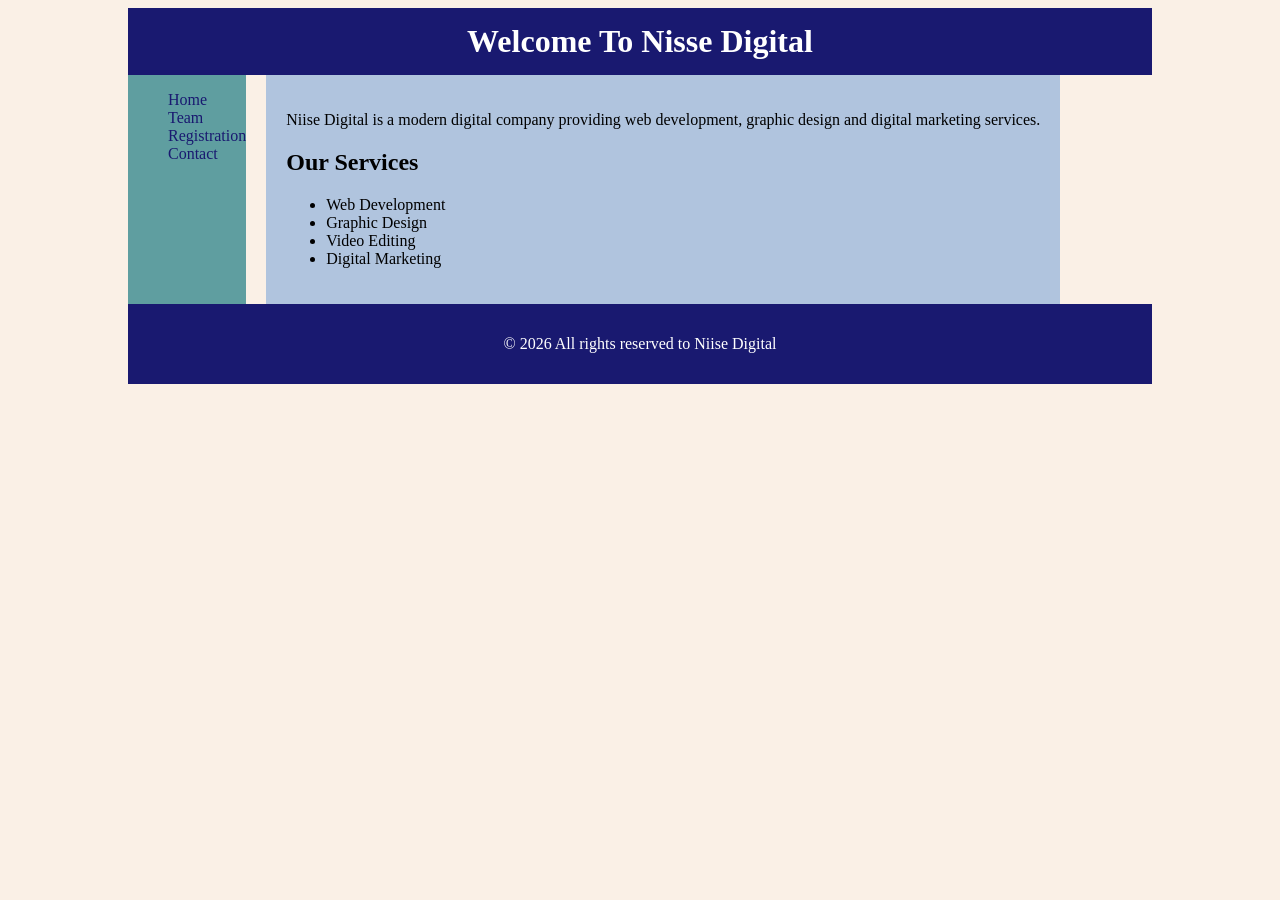
<file: index.html>
<!DOCTYPE html>
<html lang="en">
<head>
    <link rel="stylesheet" href="N.css">
    <meta charset="UTF-8">
    <meta name="viewport" content="width=device-width, initial-scale=1.0">
    <title>nissedigital</title>
</head>
<body>
    <h1 class="footer">Welcome To Nisse Digital</h1>
    <div class="cont">
        <nav>
            <ul>
                <li><a href="index.html">Home</a></li>
                <li><a href="team.html">Team</a></li>
                <li><a href="registration.html">Registration</a></li>
                <li><a href="contact.html">Contact</a></li>
            </ul>
        </nav>
        <div class="left">
            <main>
             <p> Niise Digital is a modern digital company providing
            web development, graphic design and digital marketing services.</p>
             <div class="right">
        <h2>Our Services</h2>
        <ul>
            <li>Web Development</li>
            <li>Graphic Design</li>
            <li>Video Editing</li>
            <li>Digital Marketing</li>
        </ul>
    </div>

            </main>
        </div>
        </div> 
        <div class="footer">
            <footer>
                <p> &copy; 2026 All rights reserved to Niise Digital</p>
            </footer>
        </div>
</body>
</html>
</file>
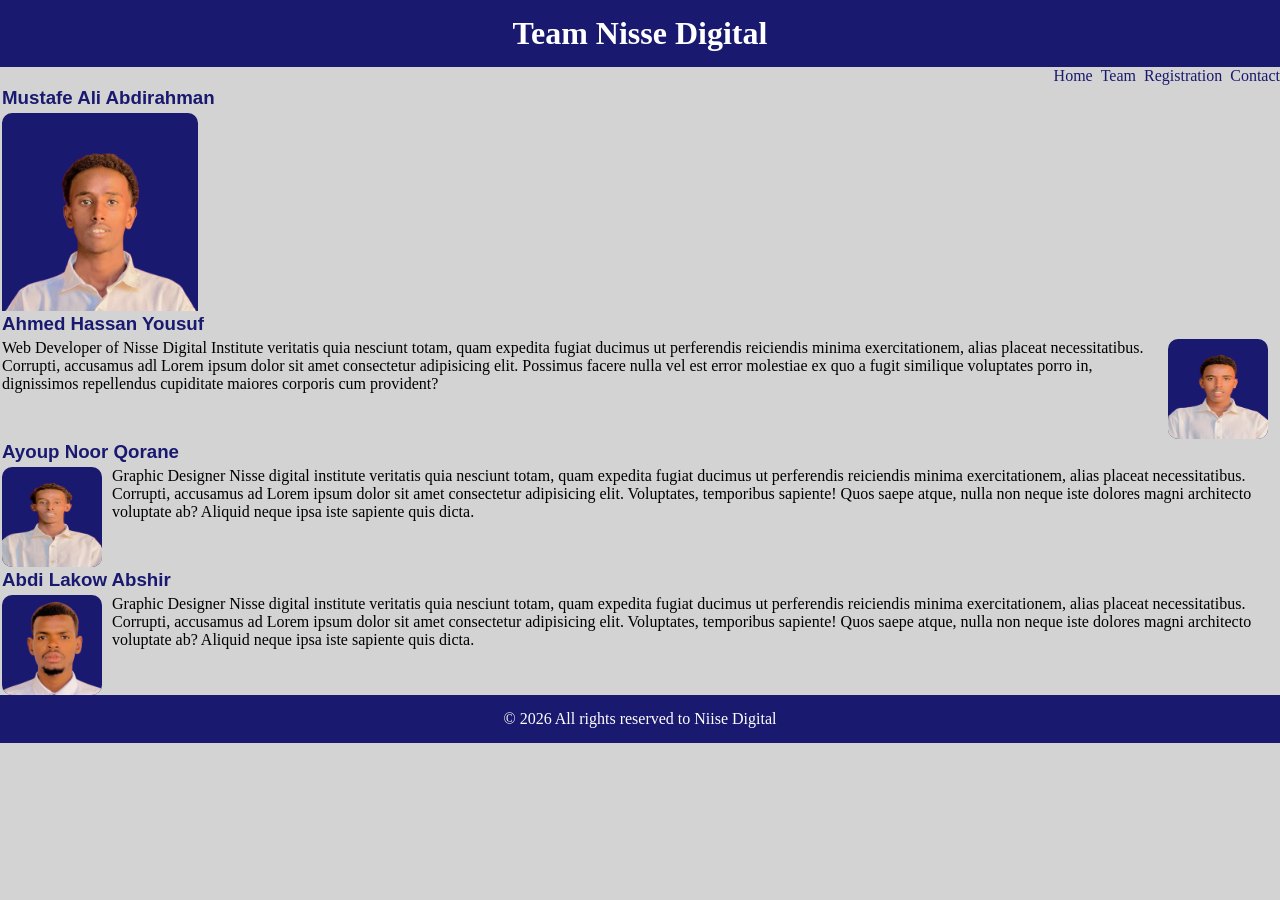
<file: team.html>
<!doctype html>
<html lang="en">
  <head>
    <meta charset="UTF-8" />
    <meta name="viewport" content="width=device-width, initial-scale=1.0" />
    <title>nissedigital</title>
    <style>
      * {
        padding: 0;
        margin: 0;
        box-sizing: border-box;
      }
      nav ul {
        display: flex;
        gap: 8px;
        float: left;
        list-style-type: none;
        float: right;
      }
      a {
        text-decoration: none;
        color: midnightblue;
      }
      h1 {
        background-color: midnightblue;
        text-align: center;
        color: white;
        padding: 15px;
      }
      .ftr {
        background-color: midnightblue;
        text-align: center;
        color: white;
        padding: 15px;
        clear: both;
        margin-top: 30px;
      }
      h3 {
        color: midnightblue;
        font-family: Verdana, Geneva, Tahoma, sans-serif;
      }

      .m1 {
        float: left;
        margin-right: 10px;
        height: 200px;
        width: 200px;
        overflow: scroll;
        overflow: auto;
      }

      .m2 img {
        float: right;
        margin-right: 10px;
        height: 100px;
        width: 100px;
      }
      .m3 img {
        float: left;
        margin-right: 10px;
        height: 100px;
        width: 100px;
      }
      .m1,
      .m2,
      .m3,
      h3 {
        clear: both;
        padding: 2px;
      }
      img {
        background-color: midnightblue;
        width: 100%;
        height: auto;
        display: block;
        border-radius: 10px;
      }
      body {
        background-color: lightgrey;
      }
    </style>
  </head>
  <body>
    <h1 class="footer">Team Nisse Digital</h1>
    <nav>
      <ul>
        <li><a href="index.html">Home</a></li>
        <li><a href="team.html">Team</a></li>
        <li><a href="registration.html">Registration</a></li>
        <li><a href="contact.html">Contact</a></li>
      </ul>
    </nav>

    <div>
      <h3>Mustafe Ali Abdirahman</h3>
      <p class="m1">
        <img src="images/geedi.png" alt="Gedi" />Founder & CEO of Nisse Digital
        Institute Lorem ipsum dolor sit amet consectetur, adipisicing elit.
        Beatae nulla provident !veritatis quia nesciunt totam, quam expedita
        fugiat ducimus ut perferendis reiciendis minima exercitationem, alias
        placeat necessitatibus. Corrupti, accusamus ad Lorem ipsum, dolor sit
        amet consectetur adipisicing elit. Placeat dolorum voluptates eaque,
        architecto in illo quasi. Labore, iusto soluta eum itaque vitae, totam
        atque reiciendis autem a debitis, harum consequuntur.
      </p>
    </div>
    <div>
      <h3>Ahmed Hassan Yousuf</h3>
      <p class="m2">
        <img src="./images/Mustaphe.jpg" alt="Mustafe" />
        Web Developer of Nisse Digital Institute veritatis quia nesciunt totam,
        quam expedita fugiat ducimus ut perferendis reiciendis minima
        exercitationem, alias placeat necessitatibus. Corrupti, accusamus adl
        Lorem ipsum dolor sit amet consectetur adipisicing elit. Possimus facere
        nulla vel est error molestiae ex quo a fugit similique voluptates porro
        in, dignissimos repellendus cupiditate maiores corporis cum provident?
      </p>
    </div>

    <div>
      <h3>Ayoup Noor Qorane</h3>
      <p class="m3">
        <img src="./images/ayoup.png" alt="Designer" />
        Graphic Designer Nisse digital institute veritatis quia nesciunt totam,
        quam expedita fugiat ducimus ut perferendis reiciendis minima
        exercitationem, alias placeat necessitatibus. Corrupti, accusamus ad
        Lorem ipsum dolor sit amet consectetur adipisicing elit. Voluptates,
        temporibus sapiente! Quos saepe atque, nulla non neque iste dolores
        magni architecto voluptate ab? Aliquid neque ipsa iste sapiente quis
        dicta.
      </p>
    </div>
    <div>
      <h3>Abdi Lakow Abshir</h3>
      <p class="m3">
        <img src="./images/abdi.png" alt="Designer" />
        Graphic Designer Nisse digital institute veritatis quia nesciunt totam,
        quam expedita fugiat ducimus ut perferendis reiciendis minima
        exercitationem, alias placeat necessitatibus. Corrupti, accusamus ad
        Lorem ipsum dolor sit amet consectetur adipisicing elit. Voluptates,
        temporibus sapiente! Quos saepe atque, nulla non neque iste dolores
        magni architecto voluptate ab? Aliquid neque ipsa iste sapiente quis
        dicta.
      </p>
    </div>
    <footer class="ftr">
      <p>&copy; 2026 All rights reserved to Niise Digital</p>
    </footer>
  </body>
</html>
</file>
<file: N.css>
body{
    background-color: linen;
    margin-left: auto;
    margin-right: auto;
    width: 80%;

}
.footer{
    background-color: midnightblue;
    text-align: center;
    color: white;
    padding: 15px;
    
}
main{
    background-color: lightsteelblue;
    padding: 20px;

}
.bttn{
    background-color: midnightblue;
    justify-content: center;
    color: white;
    padding: 15px;
    margin-bottom: 8%;
}

a{
    text-decoration: none;
     color: midnightblue;

}
nav ul{
    list-style-type: none;


}
nav{
    background-color: cadetblue;
    margin-top: 0px;
    float: left;
   
    
}

.cont{
    display: flex;
    gap: 20px;
    margin: 0px;
}
h1{
    margin: 0;
}
</file>
